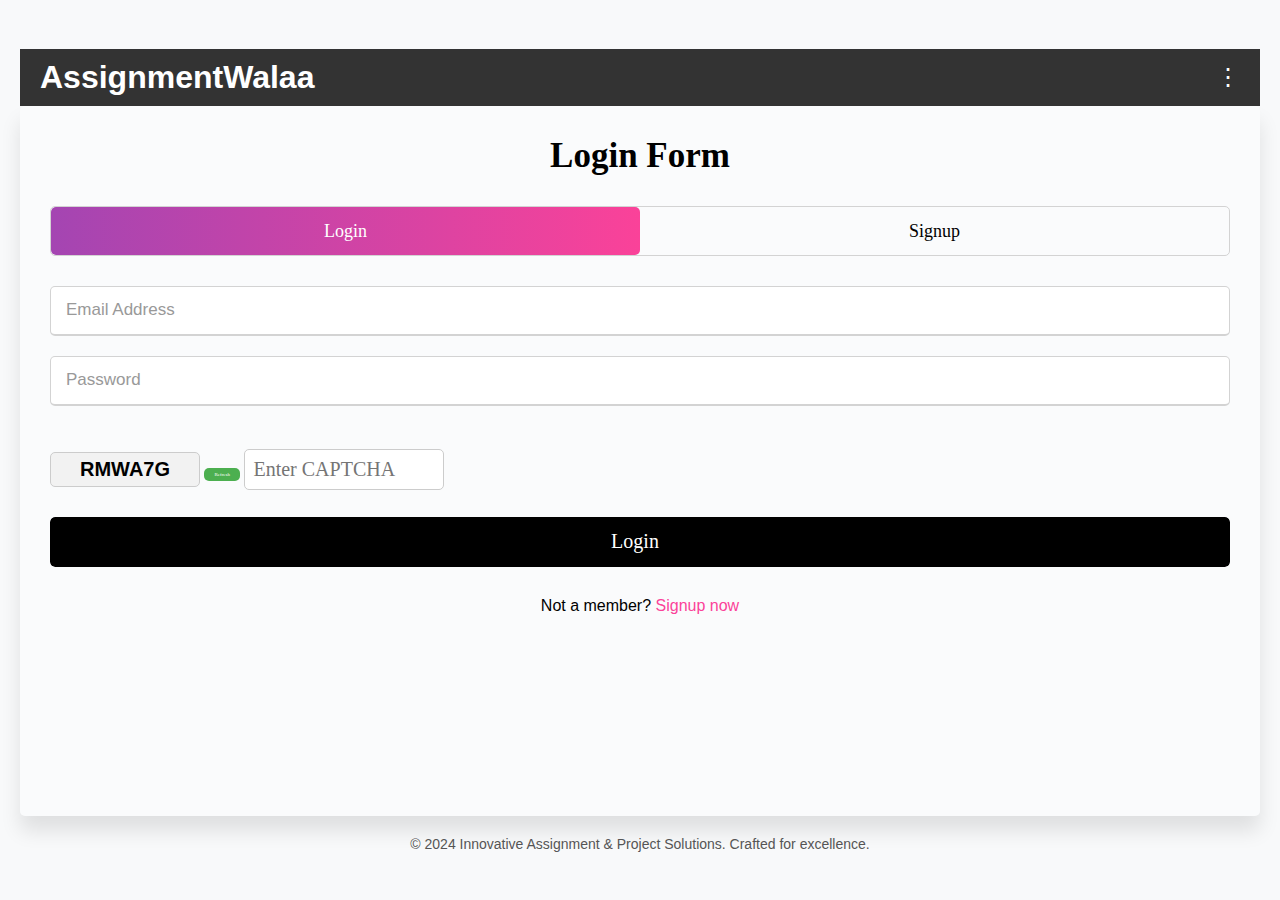
<file: login.html>
<!DOCTYPE html>
<html lang="en">
<head>
    <meta charset="UTF-8">
    <meta name="viewport" content="width=device-width, initial-scale=1">
    <title>AssignmentWalaa</title>
    <style>
        * {
            margin: 0;
            padding: 0;
            box-sizing: border-box;
        }

        body {
            font-family: Arial, sans-serif;
            background: #f8f9fa;
            display: flex;
            flex-direction: column;
            align-items: center;
            justify-content: center;
            min-height: 100vh;
            padding: 20px;
        }

        .header {
            width: 100%;
            background:#333;
            color: white;
            padding: 10px 20px;
            display: flex;
            justify-content: space-between;
            align-items: center;
            position: relative;
        }

        .menu {
            display: none;
            flex-direction: column;
            background: #444;
            position: absolute;
            right: 10px;
            top: 50px;
            width: 150px;
            border-radius: 5px;
        }

        .menu a {
            color: white;
            padding: 10px;
            text-decoration: none;
            display: block;
            text-align: center;
        }

        .menu a:hover {
            background: #004494;
        }

        .menu-toggle {
            font-size: 24px;
            cursor: pointer;
        }

        .wrapper {
    overflow: hidden;
    width:100%;
    background: #ffffff57;
    padding: 30px;
    border-radius: 5px;
    box-shadow: 0px 15px 20px rgba(0,0,0,0.1);
    margin: 0 auto; /* Centers the form */
}


        .field {
            margin-bottom: 15px;
        }

        input, select {
            width: 100%;
            padding: 10px;
            border: 1px solid #ccc;
            border-radius: 5px;
        }

        .field.btn input {
            background: #007bff;
            color: white;
            border: none;
            cursor: pointer;
        }

        footer {
            margin-top: 20px;
            text-align: center;
            font-size: 14px;
            color: #555;
        }

        /* Mobile Compatibility */
        @media (max-width: 768px) {
            .wrapper {
                max-width: 90%;
            }

            .menu {
                width: 120px;
            }
        }

        /* Show menu when toggled */
        .show-menu {
            display: flex !important;
        }
     
  .wrapper .title-text{
    display: flex;
    width: 200%;
    font-family: cursive;
  }
  .wrapper .title{
    width: 50%;
    font-size: 35px;
    font-weight: 600;
    text-align: center;
    transition: all 0.6s cubic-bezier(0.68,-0.55,0.265,1.55);
    font-family: cursive;
  }
  .wrapper .slide-controls{
    position: relative;
    display: flex;
    height: 50px;
    width: 100%;
    overflow: hidden;
    margin: 30px 0 10px 0;
    justify-content: space-between;
    border: 1px solid lightgrey;
    border-radius: 5px;
  }
  .slide-controls .slide{
    height: 100%;
    width: 100%;
    color: #fff;
    font-size: 18px;
    font-weight: 500;
    text-align: center;
    line-height: 48px;
    cursor: pointer;
    z-index: 1;
    transition: all 0.6s ease;
  }
  .slide-controls label.signup{
    color: #000;
    font-family: cursive;
  }
  .slide-controls .slider-tab{
    position: absolute;
    height: 100%;
    width: 50%;
    left: 0;
    z-index: 0;
    border-radius: 5px;
    background: -webkit-linear-gradient(left, #a445b2, #fa4299);
    transition: all 0.6s cubic-bezier(0.68,-0.55,0.265,1.55);
  }
  input[type="radio"]{
    display: none;
  }
  #signup:checked ~ .slider-tab{
    left: 50%;
  }
  #signup:checked ~ label.signup{
    color: #fff;
    cursor: default;
    user-select: none;
    font-family: cursive;
  }
  #signup:checked ~ label.login{
    color: #000;
    font-family: cursive;
  }
  #login:checked ~ label.signup{
    color: #000;
  }
  #login:checked ~ label.login{
    cursor: default;
    user-select: none;
    font-family: cursive;
  }
  .wrapper .form-container{
    width: 100%;
    overflow: hidden;
  }
  .form-container .form-inner{
    display: flex;
    width: 200%;
  }
  .form-container .form-inner form{
    width: 50%;
    transition: all 0.6s cubic-bezier(0.68,-0.55,0.265,1.55);
  }
  .form-inner form .field{
    height: 50px;
    width: 100%;
    margin-top: 20px;
  }
  .form-inner form .field input{
    height: 100%;
    width: 100%;
    outline: none;
    padding-left: 15px;
    border-radius: 5px;
    border: 1px solid lightgrey;
    border-bottom-width: 2px;
    font-size: 17px;
    transition: all 0.3s ease;
  }
  .form-inner form .field input:focus{
    border-color: #fc83bb;
    /* box-shadow: inset 0 0 3px #fb6aae; */
  }
  .form-inner form .field input::placeholder{
    color: #999;
    transition: all 0.3s ease;
  }
  form .field input:focus::placeholder{
    color: #b3b3b3;
  }
  .form-inner form .pass-link{
    margin-top: 5px;
  }
  .form-inner form .signup-link{
    text-align: center;
    margin-top: 30px;
  }
  .form-inner form .pass-link a,
  .form-inner form .signup-link a{
    color: #fa4299;
    text-decoration: none;
  }
  .form-inner form .pass-link a:hover,
  .form-inner form .signup-link a:hover{
    text-decoration: underline;
  }
  form .btn{
    height: 50px;
    width: 100%;
    border-radius: 5px;
    position: relative;
    overflow: hidden;
  }
  form .btn .btn-layer{
    height: 100%;
    width: 300%;
    position: absolute;
    left: -100%;
    background: -webkit-linear-gradient(right, #a445b2, #fa4299, #a445b2, #fa4299);
    border-radius: 5px;
    transition: all 0.4s ease;;
  }
  form .btn:hover .btn-layer{
    left: 0;
  }
  form .btn input[type="submit"]{
    height: 100%;
    width: 100%;
    z-index: 1;
    position: relative;
    background: none;
    border: none;
    background-color: #000;
    color: #fff;
    padding-left: 0;
    border-radius: 5px;
    font-size: 20px;
    font-weight: 500;
    cursor: pointer;
    font-family: cursive;
  }
  /* Highlight the active link */
.nav-links a {
  text-decoration: none;
  color: #000;
  transition: color 0.3s, background-color 0.3s;
  font-family: cursive;
}

.nav-links a.active {
  color: #fff;
  background-color: #007BFF;
  border-radius: 4px;
  padding: 5px 10px;
}
#staff-captcha {
    font-size: 20px;
    font-weight: bold;
    margin-bottom: 10px;
    display: inline-block;
    padding: 5px;
    background-color: #f2f2f2;
    border: 1px solid #ccc;
    border-radius: 5px;
    width: 150px;
    text-align: center;
}

button {
    padding: 8px 16px;
    font-size: 14px;
    background-color: #4CAF50;
    color: white;
    border: none;
    border-radius: 5px;
    cursor: pointer;
    transition: background-color 0.3s ease;
    font-family: cursive;
}

button:hover {
    background-color: #45a049;
}

#staff-captcha-input {
    padding: 8px;
    font-size: 14px;
    border: 1px solid #ccc;
    border-radius: 5px;
    margin-top: 10px;
    width: 150px;
    font-family: cursive;
}
#admin-captcha {
    font-size: 20px;
    font-weight: bold;
    margin-bottom: 10px;
    display: inline-block;
    padding: 5px;
    background-color: #f2f2f2;
    border: 1px solid #ccc;
    border-radius: 5px;
    width: 150px;
    text-align: center;
}

button {
    padding: 4px 10px;
    font-size: 5px;
    background-color: #4CAF50;
    color: white;
    border: none;
    border-radius: 5px;
    cursor: pointer;
    transition: background-color 0.3s ease;
    font-family: cursive;
}

button:hover {
    background-color: #45a049;
}

#admin-captcha-input {
    padding: 8px;
    font-size: 20px;
    border: 1px solid #ccc;
    border-radius: 5px;
    margin-top: 10px;
    width: 200px;
    font-family: cursive;
}
    </style>
</head>
<body>

    <!-- Header Section -->
    <div class="header">
        <h1>AssignmentWalaa</h1>
        <span class="menu-toggle" onclick="toggleMenu()">&#x22EE;</span>
        <div class="menu" id="menu">
            <a href="index.html">Home</a>
            <a href="pricing.html">Order Placing</a>
            <a href="login.html">Login</a>
            <a href="contact.html">Contact</a>
        </div>
    </div>

    <!-- Form Section -->
    <div class="wrapper">
        <div class="title-text">
            <div class="title login">Login Form</div>
            <div class="title signup">Signup Form</div>
        </div>

        <div class="form-container">
            <div class="slide-controls">
                <input type="radio" name="slide" id="login" checked>
                <input type="radio" name="slide" id="signup">
                <label for="login" class="slide login">Login</label>
                <label for="signup" class="slide signup">Signup</label>
                <div class="slider-tab"></div>
            </div>
            <div class="form-inner">
                
                <!-- Login Form -->
                <form action="/login" method="POST" class="login">
                    <div class="field">
                        <input type="email" name="email" placeholder="Email Address" required>
                    </div>
                    <div class="field">
                        <input type="password" name="password" placeholder="Password" required>
                    </div><br>
                    <span id="admin-captcha"></span>
                    <button type="button" onClick="generateCaptcha('admin-captcha')">Refresh</button>
                    <input type="text" id="admin-captcha-input" placeholder="Enter CAPTCHA" />
                    <div class="field btn">
                        <input type="submit" value="Login">
                    </div>
                    <div class="signup-link">Not a member? <a href="#signup">Signup now</a></div>
                </form>

                <!-- Signup Form -->
                <form action="/signup" method="POST" class="signup">
                    <div class="field">
                        <input type="text" name="name" placeholder="Full Name" required>
                    </div>
                    <div class="field">
                        <select id="college" name="college">
                            <option value="">-- Select College --</option>
                            <option value="Presidency University">Presidency University</option>
                            <option value="Jadavpur University">Jadavpur University</option>
                            <option value="University of Calcutta">University of Calcutta</option>
                            <option value="St. Xavier's College">St. Xavier's College</option>
                        </select>
                    </div>
                    <div class="field">
                        <input type="email" name="email" placeholder="Email Address" required>
                    </div>
                    <div class="field">
                        <input type="password" name="password" placeholder="Password" required>
                    </div>
                    <div class="field">
                        <input type="password" name="confirm_password" placeholder="Confirm Password" required>
                    </div><br>
                    <span id="staff-captcha"></span>
                    <button type="button" onClick="generateCaptcha('staff-captcha')">Refresh</button>
                    <input type="text" id="staff-captcha-input" placeholder="Enter CAPTCHA" />
                    <div class="field btn">
                        <input type="submit" value="Signup">
                    </div>
                </form>
            </div>
        </div>
    </div>

    <!-- Footer -->
    <footer>
        <p>&copy; 2024 Innovative Assignment & Project Solutions. Crafted for excellence.</p>
    </footer>

    <!-- JavaScript -->
    <script >
        const loginText = document.querySelector(".title-text .login");
const loginForm = document.querySelector("form.login");
const loginBtn = document.querySelector("label.login");
const signupBtn = document.querySelector("label.signup");
const signupLink = document.querySelector("form .signup-link a");
signupBtn.onclick = (() => {
    loginForm.style.marginLeft = "-50%";
    loginText.style.marginLeft = "-50%";
});
loginBtn.onclick = (() => {
    loginForm.style.marginLeft = "0%";
    loginText.style.marginLeft = "0%";
});
signupLink.onclick = (() => {
    signupBtn.click();
    return false;
});
        function toggleMenu() {
            document.getElementById("menu").classList.toggle("show-menu");
        }

        function generateCaptcha(id) {
            const captcha = Math.random().toString(36).substring(2, 8).toUpperCase();
            document.getElementById(id).textContent = captcha;
        }

        function validateCaptcha(captchaId, inputId) {
            const captcha = document.getElementById(captchaId).textContent;
            const input = document.getElementById(inputId).value;
            return captcha === input;
        }

        // Initial CAPTCHA generation
        generateCaptcha('admin-captcha');
        generateCaptcha('staff-captcha');
    </script>

</body>
</html>
</file>
